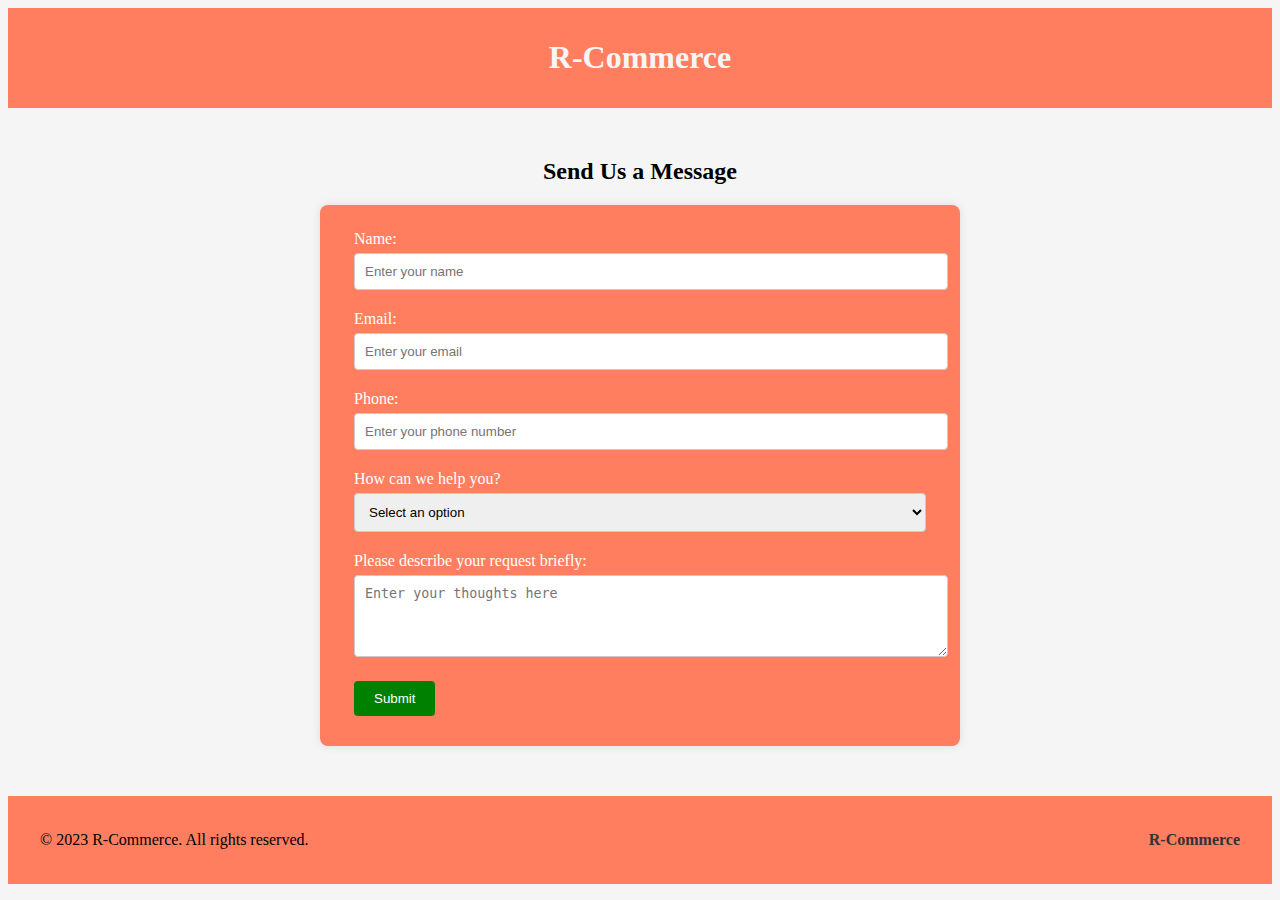
<file: contact.html>
<!DOCTYPE html>
<html lang="en">

<head>
    <meta charset="UTF-8">
    <meta name="viewport" content="width=device-width, initial-scale=1.0">
    <link rel="stylesheet" href="contact.css">
</head>

<title>Contact</title>

<body>
    <header class="top-nav">
        <h1><a href="index.html">R-Commerce</a></h1>
    </header>
    <section id="contact">
        <h2>Send Us a Message</h2>
        <form id="survey-form" action="https://formspree.io/f/meojwzop" method="POST">
            <fieldset>
                <label for="name">Name:</label>
                <input type="text" id="name" name="name" placeholder="Enter your name" required>

                <label for="email">Email:</label>
                <input type="email" id="email" name="email" placeholder="Enter your email" required>

                <label for="number">Phone:</label>
                <input type="tel" id="number" name="number" placeholder="Enter your phone number" required>

                <label for="dropdown">How can we help you?</label>
                <select id="dropdown" name="option" required>
                    <option value="disabled selected">Select an option</option>
                    <option value="call">Call me back!</option>
                    <option value="order">Where is my order?</option>
                    <option value="data">I want to change my personal data</option>
                    <option value="other">Other</option>
                </select>

                <label for="comments">Please describe your request briefly:</label>
                <textarea id="comments" name="comments" rows="4" cols="50"
                    placeholder="Enter your thoughts here"></textarea>

                <button type="submit" id="submit">Submit</button>
            </fieldset>
        </form>
    </section>
    <footer class="more">
        <div class="footer-content">
            <p class="more--rights">© 2023 R-Commerce. All rights reserved.</p>
            <div class="more--credits">
                <a href="./index.html">R-Commerce</a>
            </div>
        </div>
    </footer>
</body>

</html>
</file>
<file: contact.css>
body {
    background-color: whitesmoke;
}

a {
    text-decoration: none;
    color: whitesmoke;
}

.top-nav {
    display: flex;
    justify-content: center;
    align-items: center;
    padding: 10px 20px;
    background-color: #ff7e5f;
    color: white;
}

h2 {
    text-align: center;
    margin-top: 50px;
}

form {
    max-width: 600px;
    margin: 0 auto;
    background: #ff7e5f;
    color: white;
    padding: 20px;
    border-radius: 8px;
    box-shadow: 0 0 10px rgba(0, 0, 0, 0.1);
}

fieldset {
    border: none;
}

label {
    display: block;
    margin-bottom: 5px;
}

input[type="text"],
input[type="email"],
input[type="tel"],
select,
textarea {
    width: 100%;
    padding: 10px;
    margin-bottom: 20px;
    border: 1px solid #ccc;
    border-radius: 4px;
    color: black;
    transition: border-color 0.3s ease, box-shadow 0.3s ease;
    /* Adding transition */
}

input[type="text"]:focus,
input[type="email"]:focus,
input[type="tel"]:focus,
select:focus,
textarea:focus {
    border-color: #ff7e5f;
    box-shadow: 0 0 5px rgba(217, 0, 112, 0.5);
}

input[type="submit"],
button {
    background: green;
    color: white;
    border: none;
    padding: 10px 20px;
    border-radius: 4px;
    cursor: pointer;
    transition: background 0.3s ease;
}

input[type="submit"]:hover,
button:hover {
    background: grey;
    /* Change to a color that fits the theme */
}

.more {
    margin-top: 50px;
    background-color: #ff7e5f;
    padding: 20px 0;
}

.footer-content {
    display: flex;
    justify-content: space-between;
    align-items: center;
    max-width: 1200px;
    margin: 15px auto;
    padding: 0 20px;
}

.more--rights {
    margin: 0;
}

.more--credits a {
    text-decoration: none;
    color: #333;
    font-weight: bold;
}
</file>
